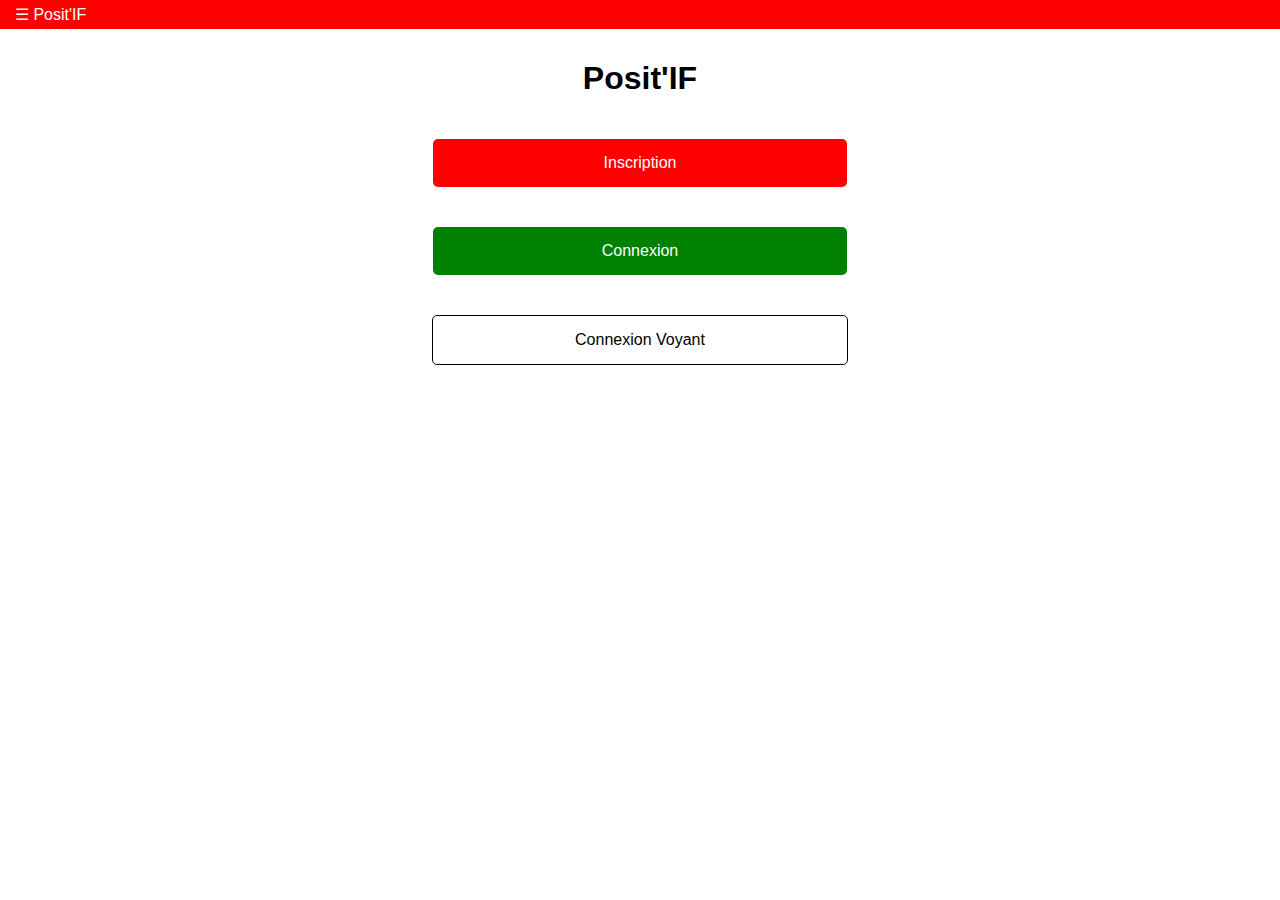
<file: src/main/webapp/index.html>
<!DOCTYPE html>
<!--
To change this license header, choose License Headers in Project Properties.
To change this template file, choose Tools | Templates
and open the template in the editor.
-->
<html>
    <head>
        <title>Posit'IF</title>
        <meta charset="UTF-8">
        <meta name="viewport" content="width=device-width, initial-scale=1.0">
        <link rel="stylesheet" type="text/css" href="css/index.css">
        <link rel="stylesheet" type="text/css" href="css/template.css" />
	</head>
    <body>
        <header>
            <span id="title">&#9776; Posit'IF</span>
        </header>
        <div id="bloc_page">
            <h1>Posit'IF</h1>
            <a class ='button' id="signin" href = "inscription.html">Inscription</a>
            <a class ='button' id="login" href = "connexionClient.html">Connexion</a>
            <a class ='button' id="login_medium" href = "connexionEmploye.html">Connexion Voyant</a>
        </div>
    </body>
</html>
</file>
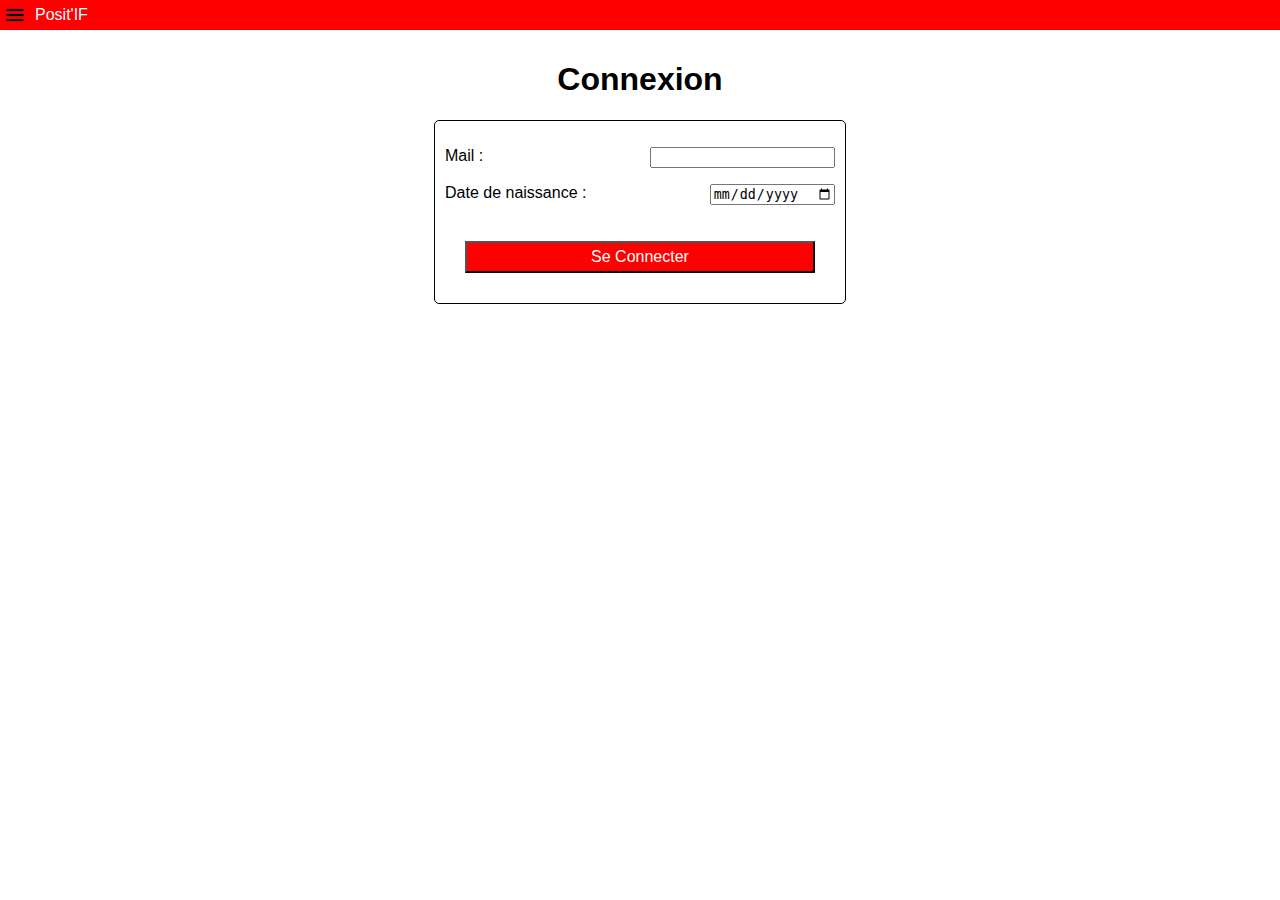
<file: src/main/webapp/connexion.html>
<!DOCTYPE HTML>
<html>
    <head>
        <title>Connexion</title>
	<meta charset="utf-8" />
        <script src="https://code.jquery.com/jquery-3.3.1.min.js"></script>
	<meta name="viewport" content="width=device-width, initial-scale=1" />
	<link rel="stylesheet" href="css/inscription.css" />
        <link rel="stylesheet" href="css/template.css" />
	</head>
    <body>
        <header>
            <img id="menu" src="menu.png" width = "20px" height="20px"/>
            <span id="title">Posit'IF</span>
        </header>
        <div id="bloc_page">
            <h1>Connexion</h1>
            <div id="cadre">
                <p>Mail : <input id="champ-login" type="email" name = "email"></p>
                <p>Date de naissance : <input type="date" name = "birthday"></p>
                <button id= "button" class = "button">Se Connecter</button>
            </div>
            <div id="message"></div>
        </div>
        
        <script>
            
            
            function connexionClient() {
                
                $('#message').html('Connexion en cours');
                
                $.ajax({
                    url: './ActionServlet',
                    method: 'POST',
                    data: {
                        action: 'connexionClient',
                        mail: $('#champ-login').val()
                    },
                   dataType: 'json'
                }).done(function (data) {
                    window.location='accueil.html';
                }).fail(function(){
                    console.log("erreur");
                    $('#message').html('Echec de connexion');
                });
            }
            
            
            $(document).ready(function () {
                // ajout d'un "handler" sur le clic du bouton de connexion
                $('#button').on('click', function () {
                    // affichage pour debugage dans la console javascript du navigateur
                    console.log('Click sur le bouton "Se Connecter"');
                    // appel de la fonction connexion
                    connexionClient();
                });
            });
        </script>
        
    </body>
</html>
</file>
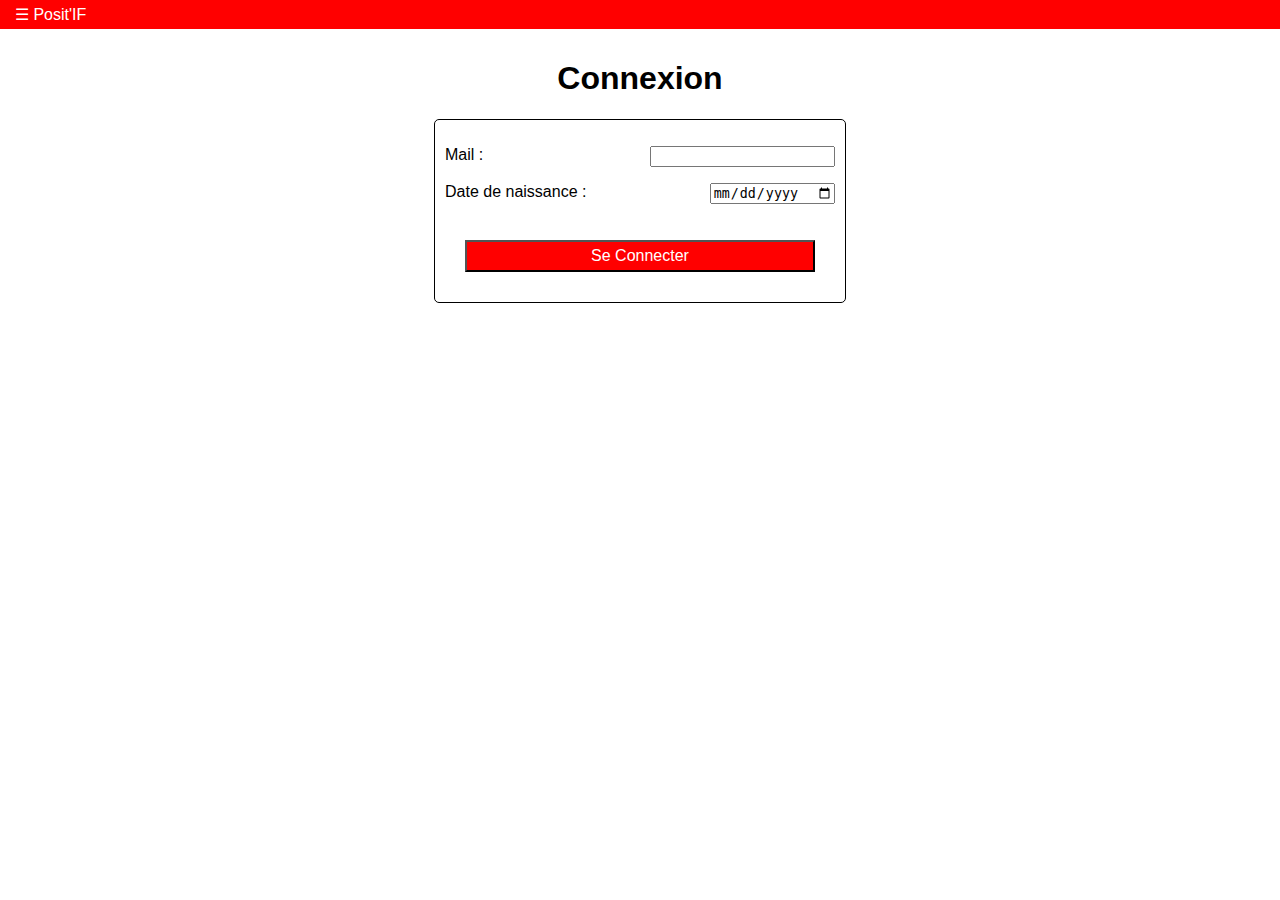
<file: src/main/webapp/connexionClient.html>
<!DOCTYPE HTML>
<html>
    <head>
        <title>Connexion</title>
	<meta charset="utf-8" />
        <script src="https://code.jquery.com/jquery-3.3.1.min.js"></script>
	<meta name="viewport" content="width=device-width, initial-scale=1" />
	<link rel="stylesheet" href="css/inscription.css" />
        <link rel="stylesheet" href="css/template.css" />
	</head>
    <body>
        <header>
            <span id="title" onclick="openNav()">&#9776; Posit'IF</span>
        </header>
        <div id="bloc_page">
            <h1>Connexion</h1>
            <div id="cadre">
                <p>Mail : <input id="champ-login" type="email" name = "email"></p>
                <p>Date de naissance : <input type="date" name = "birthday"></p>
                <button id= "button" class = "button">Se Connecter</button>
            </div>
            <div id="message"></div>
        </div>
        
        <script>
            
            
            function connexionClient() {
                
                $('#message').html('Connexion en cours');
                
                $.ajax({
                    url: './ActionServlet',
                    method: 'POST',
                    data: {
                        action: 'connexionClient',
                        mail: $('#champ-login').val()
                    },
                   dataType: 'json'
                }).done(function (data) {
                    window.location='accueil.html';
                }).fail(function(){
                    console.log("erreur");
                    $('#message').html('Echec de connexion');
                });
            }
            
            
            $(document).ready(function () {
                // ajout d'un "handler" sur le clic du bouton de connexion
                $('#button').on('click', function () {
                    // affichage pour debugage dans la console javascript du navigateur
                    console.log('Click sur le bouton "Se Connecter"');
                    // appel de la fonction connexion
                    connexionClient();
                });
            });
        </script>
        
    </body>
</html>
</file>
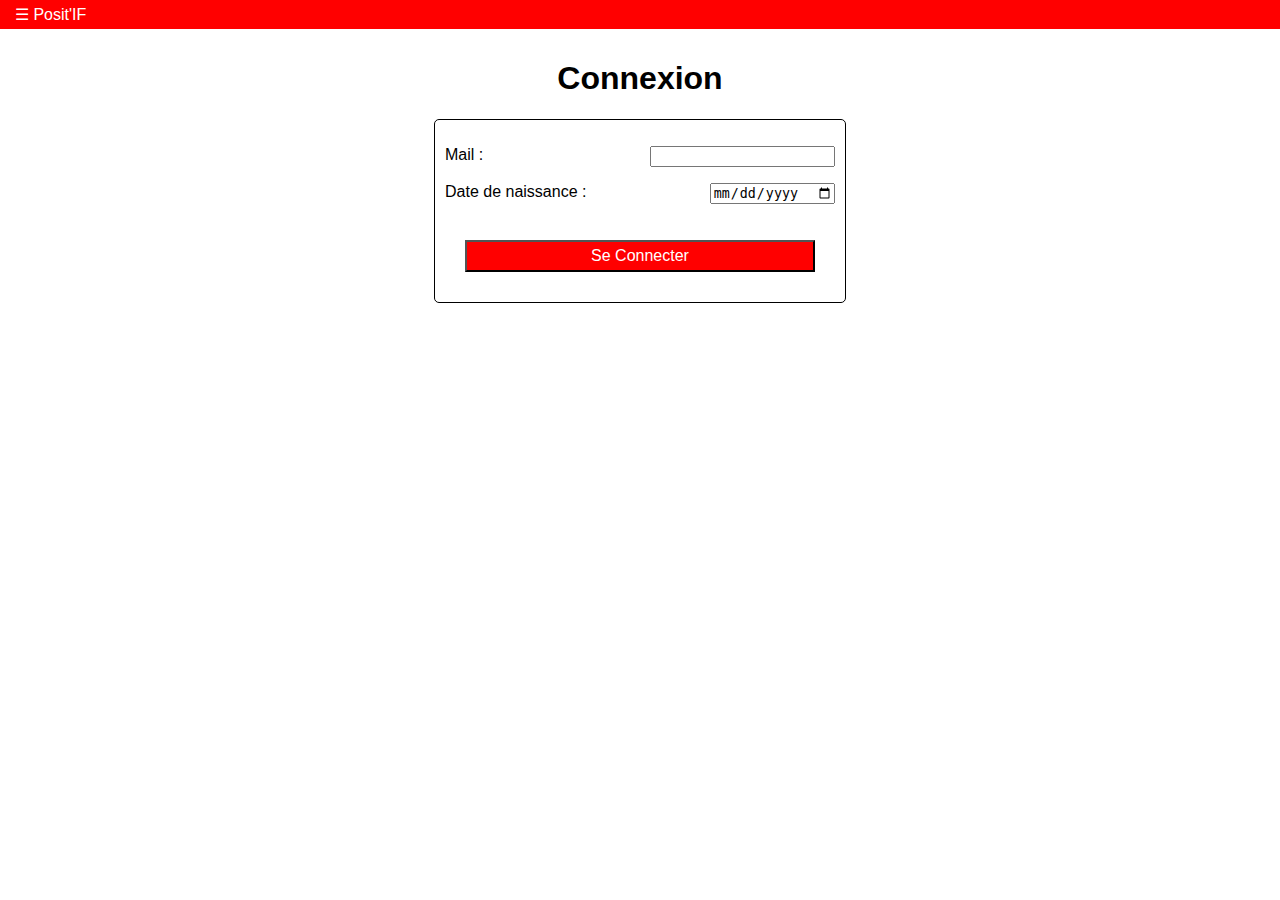
<file: src/main/webapp/connexionEmploye.html>
<!DOCTYPE HTML>
<html>
    <head>
        <title>Connexion</title>
	<meta charset="utf-8" />
        <script src="https://code.jquery.com/jquery-3.3.1.min.js"></script>
	<meta name="viewport" content="width=device-width, initial-scale=1" />
	<link rel="stylesheet" href="css/inscription.css" />
        <link rel="stylesheet" href="css/template.css" />
	</head>
    <body>
        <header>
            <span id="title" onclick="openNav()">&#9776; Posit'IF</span>
        </header>
        <div id="bloc_page">
            <h1>Connexion</h1>
            <div id="cadre">
                <p>Mail : <input id="champ-login" type="email" name = "email"></p>
                <p>Date de naissance : <input type="date" name = "birthday"></p>
                <button id= "button" class = "button">Se Connecter</button>
            </div>
            <div id="message"></div>
        </div>
        
        <script>
            
            
            function connexionEmploye() {
                
                $('#message').html('Connexion en cours');
                
                $.ajax({
                    url: './ActionServlet',
                    method: 'POST',
                    data: {
                        action: 'connexionEmploye',
                        mail: $('#champ-login').val()
                    },
                   dataType: 'json'
                }).done(function (data) {
                    $('#message').html('Connexion réussie');
                    setTimeout(function(){window.location='accueilVoyant.html';},2000);
                    ;
                }).fail(function(){
                    console.log("erreur");
                    $('#message').html('Echec de connexion');
                });
            }
            
            
            $(document).ready(function () {
                // ajout d'un "handler" sur le clic du bouton de connexion
                $('#button').on('click', function () {
                    // affichage pour debugage dans la console javascript du navigateur
                    console.log('Click sur le bouton "Se Connecter"');
                    // appel de la fonction connexion
                    connexionEmploye();
                });
            });
        </script>
        
    </body>
</html>
</file>
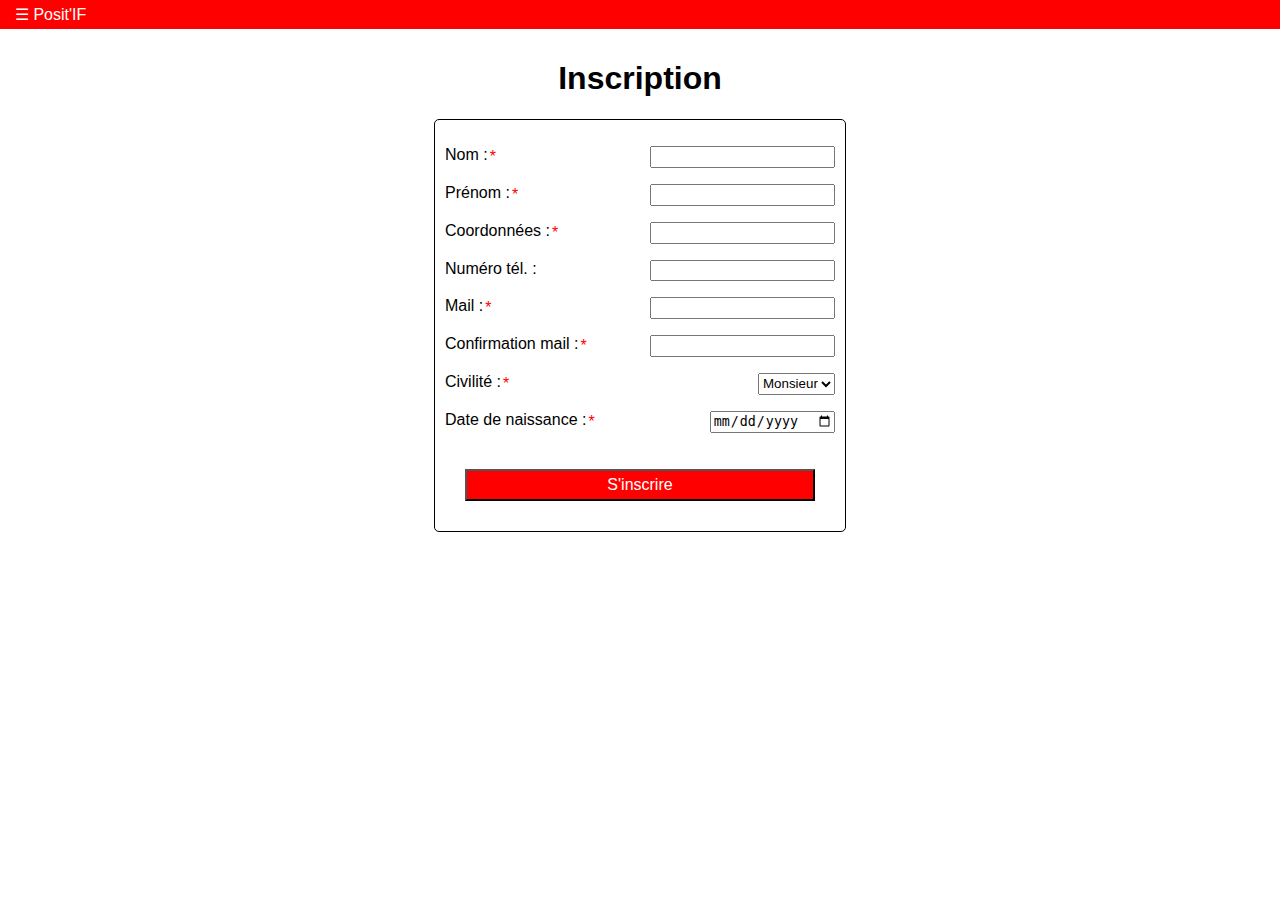
<file: src/main/webapp/inscription.html>
<!DOCTYPE html>
<!--
To change this license header, choose License Headers in Project Properties.
To change this template file, choose Tools | Templates
and open the template in the editor.
-->
<html>
    <head>
        <title>Inscription</title>
        <meta charset="UTF-8">
        <meta name="viewport" content="width=device-width, initial-scale=1.0">
        <script src="https://code.jquery.com/jquery-3.3.1.min.js"></script>
        <link rel="stylesheet" type="text/css" href="css/inscription.css">
        <link rel="stylesheet" type="text/css" href="css/template.css" />
	</head>
    <body>
        <header>
            <span id="title" >&#9776; Posit'IF</span>
        </header>
       <div id="bloc_page">
            <h1>Inscription</h1>
            <div id ="cadre">
                <p>Nom : <span class = "ast" title = "Champ obligatoire">*</span><input id = "nom" type ="text" name="fnom"></p>
                <p>Prénom : <span class = "ast" title = "Champ obligatoire">*</span><input id = "prenom" type ="text" name="pnom"></p>
                <p>Coordonnées : <span class = "ast" title = "Champ obligatoire">*</span><input id = "coordonnees" type ="text" name="position"></p>
                <p>Numéro tél. : <input id = "tel" type ="tel" name="numtel"></p>
                <p>Mail : <span class = "ast" title = "Champ obligatoire">*</span><input id = "mail" type ="email" name="mail"></p>
                <p>Confirmation mail : <span class = "ast" title = "Champ obligatoire">*</span><input id = "confMail" type ="email" name="confMail"></p>
                <p>Civilité : <span class = "ast" title = "Champ obligatoire">*</span>
                    <select id = "civilite" name="gender">
                        <option value="mr">Monsieur</option>
                        <option value="ms">Madame</option>
                    </select>
                </p>
                <p>Date de naissance : <span class = "ast" title = "Champ obligatoire">*</span><input id = "dateNaissance" type ="date" name="bdate"></p>
             
                <button id = "buttonSubmit" class = "button">S'inscrire</button>
            </div>
            <div id="message"></div>
        </div>
        
        <script>
            
            
            function inscription() {
                
                $('#message').html('Inscrption en cours');
                if ($('#nom').val()!==""
                        && $('#prenom').val()!==""
                        && $('#coordonnees').val()!==""
                        && $('#mail').val()!==""
                        && $('#confMail').val()!==""
                        && $('#civilite').val()!==""
                        && $('#dateNaissance').val()!==""
                        && !($('#mail').val() > $('#confMail').val()) 
                        && !($('#mail').val() < $('#confMail').val())
                        )
                {
                    $('#message').html('Valid form');
                    
                    
                    $.ajax({
                        url: './ActionServlet',
                        method: 'POST',
                        data: {
                            action: 'inscription',
                            nom: $('#nom').val(),
                            prenom: $('#prenom').val(),
                            coordonnees: $('#coordonnees').val(),
                            tel: $('#numtel').val(),
                            mail: $('#mail').val(),
                            confMail: $('#confMail').val(),
                            civilite: $('#civilite').val(),
                            dateNaissance: $('#dateNaissance').val()
                        },
                        dataType: 'json'
                    }).done(function (data) {
                        $('#message').html('Inscrption réussie');
                        setTimeout(function(){window.location='index.html';},2000);
                    }).fail(function(){
                        console.log("erreur");
                        $('#message').html('Echec de l\'inscription');
                    });
                }
                else
                {
                    $('#message').html('Certains champs sont vides !');
                }
                
                
               /* $.ajax({
                    url: './ActionServlet',
                    method: 'POST',
                    data: {
                        action: 'inscription',
                        mail: $('#champ-login').val()
                    },
                   dataType: 'json'
                }).done(function (data) {
                    $('#message').html('Connexion réussie');
                    window.location='accueil.html';
                }).fail(function(){
                    console.log("erreur");
                    $('#message').html('Echec de connexion');
                });*/
            }
            
            
            $(document).ready(function () {
                // ajout d'un "handler" sur le clic du bouton de connexion
                $('#buttonSubmit').on('click', function () {
                    // affichage pour debugage dans la console javascript du navigateur
                    console.log('Click sur le bouton "Inscription"');
                    // appel de la fonction connexion
                    inscription();
                });
            });
        </script>
                
        
        
    </body>
</html>
</file>
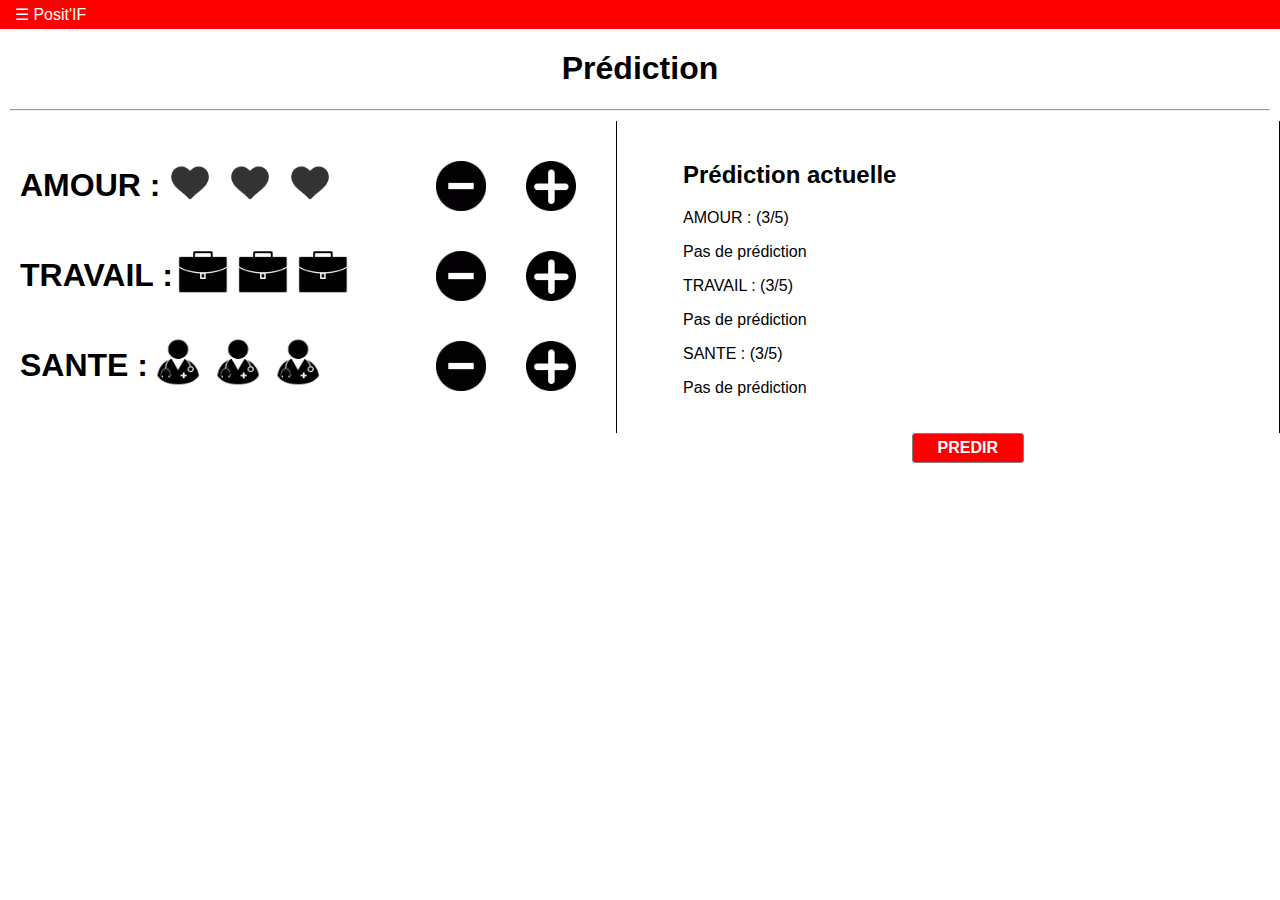
<file: src/main/webapp/prediction.html>
<!DOCTYPE HTML>
<html>
    <head>
		<title>Prédiction</title>
		<meta charset="utf-8" />
		<meta name="viewport" content="width=device-width, initial-scale=1" />
                <script src="https://code.jquery.com/jquery-3.3.1.min.js"></script>
        <link rel="stylesheet" href="css/prediction.css" />
        <link rel="stylesheet" href="css/template.css" />
	</head>
    <body>
        <header>
            <span id="title" onclick="openNav()">&#9776; Posit'IF</span>
        </header>

        <nav id = "sidenav">
            <a href="javascript:void(0)" class="closebtn" onclick="closeNav()">&times;</a>
            <a href="accueilVoyant.html">Accueil</a>
            <a href="demande.html">Demande</a>
            <a href="prediction.html">Prédiction</a>
        </nav>

        <div id="bloc_page">
            <h1>Prédiction</h1>
            <hr/>
            <div id="sections">
                <section>
                    <div class = "categorie">
                        <span>AMOUR   : </span>
                        <div class="images" id="amourCtn">
                            <img src="heart-icon.png" id="amour">
                            
                        </div>
                        <img src="minus-icon.png" class = "button" onclick="amour(-1)"><img src="plus-icon.png" class = "button" onclick="amour(1)">
                    </div>
                    <div class = "categorie">
                        <span>TRAVAIL : </span>
                        <div class="images" id="travailCtn">
                            <img src="work-icon.png" id="travail">
                        </div>
                        <img src="minus-icon.png" class = "button" onclick="travail(-1)"><img src="plus-icon.png" class = "button" onclick="travail(1)">
                    </div>
                    <div class = "categorie">
                        <span>SANTE   : </span>
                        <div class="images" id="santeCtn">
                            <img src="health-icon.png" id="sante">
                        </div>
                        <img src="minus-icon.png" class = "button" onclick="sante(-1)"><img src="plus-icon.png" class = "button" onclick="sante(1)">
                    </div>
                </section>
                <section>
                    <h2>Prédiction actuelle</h2>
                    <p>AMOUR : (<span id="numA">3</span>/5)</p>
                    <p id="commA">Pas de prédiction</p>
                    <p>TRAVAIL : (<span id="numT">3</span>/5)</p>
                    <p id="commT">Pas de prédiction</p>
                    <p>SANTE : (<span id="numS">3</span>/5)</p>
                    <p id="commS">Pas de prédiction</p>
                </section>
            </div>
        </div>
        <button id="predir">PREDIR</button>

        <script src="js/sidenav.js"></script>
        <script>
            function amour(newnum){
                var num = parseInt(newnum);
                var prevnum = parseInt($('#numA').html());
                if (prevnum+num <=5 && prevnum+num>0){
                    $('#numA').html(prevnum+num);
                    var icon = $('#amour').clone();
                    $('#amourCtn').empty();
                    var i=parseInt(0);
                    while (i<(prevnum+num)){
                        icon.clone().appendTo("#amourCtn");
                        i++;
                    }
                }
            }

            function travail(newnum){
                var num = parseInt(newnum);
                var prevnum = parseInt($('#numT').html());
                if (prevnum+num <=5 && prevnum+num>0){
                    $('#numT').html(prevnum+num);
                    var icon = $('#travail').clone();
                    $('#travailCtn').empty();
                    var i=parseInt(0);
                    while (i<(prevnum+num)){
                        icon.clone().appendTo("#travailCtn");
                        i++;
                    }
                }
            }

            function sante(newnum){
                var num = parseInt(newnum);
                var prevnum = parseInt($('#numS').html());
                if (prevnum+num <=5 && prevnum+num>0){
                    $('#numS').html(prevnum+num);
                    var icon = $('#sante').clone();
                    $('#santeCtn').empty();
                    var i=parseInt(0);
                    while (i<(prevnum+num)){
                        icon.clone().appendTo("#santeCtn");
                        i++;
                    }
                }
            }
            
            function prediction(){
                 $.ajax({
                    url: './ActionServlet',
                    method: 'POST',
                    data: {
                        action: 'recupererPrediction',
                        amour : $('#numA').html(),
                        travail : $('#numT').html(),
                        sante : $('#numS').html()
                    },
                   dataType: 'json'
                }).done(function (data) {
                    $('#commA').html(data.amour);
                    $('#commT').html(data.travail);
                    $('#commS').html(data.sante);
                }).fail(function(){
                    $('#commA').html("erreur");
                });
            }
            
            $(document).ready(function(){
                amour(0);
                travail(0);
                sante(0);
                $('#predir').on('click',function(){
                    prediction();
                });
            });
            
        </script>

    </body>
</html>
</file>
<file: src/main/webapp/css/index.css>
/*
To change this license header, choose License Headers in Project Properties.
To change this template file, choose Tools | Templates
and open the template in the editor.
*/
/* 
    Created on : 24 avr. 2018, 16:50:49
    Author     : gbailly
*/


#bloc_page{
    display : flex;
    flex-direction: column;
    align-items : center;
    padding : 10px;
}

.button {
    padding: 15px 32px;
    text-align: center;
    text-decoration: none;
    display: inline-block;
    font-size: 16px;
    width : 350px;
    margin : 20px;
}

#login{
    background-color: green; /* Green */
    border: none;
    border-radius: 5px;
    color: white;
}

#signin{
    background-color: red; 
    border: none;
    border-radius: 5px;
    color: white;
}

#login_medium{
    border: solid 1px black;
    border-radius: 5px;
}
</file>
<file: src/main/webapp/css/template.css>
body, a{
    font-family: 'Trebuchet MS', 'Lucida Sans Unicode', 'Lucida Grande', 'Lucida Sans', Arial, sans-serif;
    font-size: 12pt;
    align-content: center;
    margin:0px;
    color:black;
    text-decoration : none;
}


header{
    background-color: red;
    display:flex;
    align-items: center;
    padding : 5px;
}

header #title{
    cursor:pointer;
    color:white;
    margin-left : 10px;
}

header #btnModal{
    margin-left: auto;
}

nav {
    height: 100%;
    width: 0;
    position: fixed;
    z-index: 1;
    top: 0;
    left: 0;
    background-color: #111;
    overflow-x: hidden;
    transition: 0.5s;
    padding-top: 60px;
}

nav a {
    padding: 8px 8px 8px 32px;
    text-decoration: none;
    font-size: 25px;
    color: #818181;
    display: block;
    transition: 0.3s;
}

nav a:hover {
    color: #f1f1f1;
}

nav .closebtn {
    position: absolute;
    top: 0;
    right: 25px;
    font-size: 36px;
    margin-left: 50px;
}

.ast{
    color : red;
    margin:2px;
}

.icon{
    width:40px;
    height:40px;
}

.modal {
    display: none; /* Hidden by default */
    position: fixed; /* Stay in place */
    z-index: 1; /* Sit on top */
    padding-top: 100px; /* Location of the box */
    left: 0;
    top: 0;
    width: 100%; /* Full width */
    height: 100%; /* Full height */
    overflow: auto; /* Enable scroll if needed */
    background-color: rgb(0,0,0); /* Fallback color */
    background-color: rgba(0,0,0,0.4); /* Black w/ opacity */
}

/* Modal Content */
.modal-content {
    background-color: #fefefe;
    margin: auto;
    padding: 20px;
    border: 1px solid #888;
    width: 60%;
}

/* The Close Button */
.close {
    color: #aaaaaa;
    float: right;
    font-size: 28px;
    font-weight: bold;
}

.close:hover,
.close:focus {
    color: #000;
    text-decoration: none;
    cursor: pointer;
}

.hidden{
    display: none;
}

#script_replace{
    display : flex;
    flex-direction: column;
    align-items: center;
}

#demarrer_voyance {
    padding: 5px;
    text-align: center;
    text-decoration: none;
    background-color: red;
    color:white;
    display: inline-block;
    font-size: 16px;
    width : 350px;
    margin : 20px;
}

#demande_voyance:disabled{
    background-color: gray;
}
</file>
<file: src/main/webapp/css/inscription.css>
#bloc_page{
    display : flex;
    flex-direction: column;
    align-items : center;
    padding : 10px;
}

#cadre{
    border: solid 1px black;
    border-radius: 5px;
    padding : 10px;
    align-items : center;
}

.button {
    padding: 5px;
    text-align: center;
    text-decoration: none;
    background-color: red;
    color:white;
    display: inline-block;
    font-size: 16px;
    width : 350px;
    margin : 20px;
}

p{
    display : flex;
    justify-content: left;
}

input,select{
    margin-left : auto;
}
</file>
<file: src/main/webapp/css/prediction.css>
h1{
    text-align: center;
}

hr{
    margin:10px;
}

img{
    width:50px;
    height:50px;
    margin : 20px;
}

#sections{
    display : flex;
    flex-wrap: wrap;
    justify-content: space-between;
}


section{
    width : 45%;
    border-right:solid 1px black;
    padding : 20px;

}

.categorie{
    font-size: 24pt;
    font-weight: bold;
    display:flex;
    align-items: center;
    justify-content: space-between;
    flex-wrap: wrap;
}

button {
    display:inline-block;
    position:absolute;
    right: 20%;
    padding :5px 25px;
    font-size: 18px;
    font-weight: 600;
    text-align: center;
    font-size: 16px;
    background-color: red;
    color:white;
    border: solid 1px gray;
    border-radius: 3px;
    cursor : pointer;
}

.categorie{
    display : flex;
}

.images{
    flex : 1;
}

.images img{
    margin : 5px;
}
</file>
